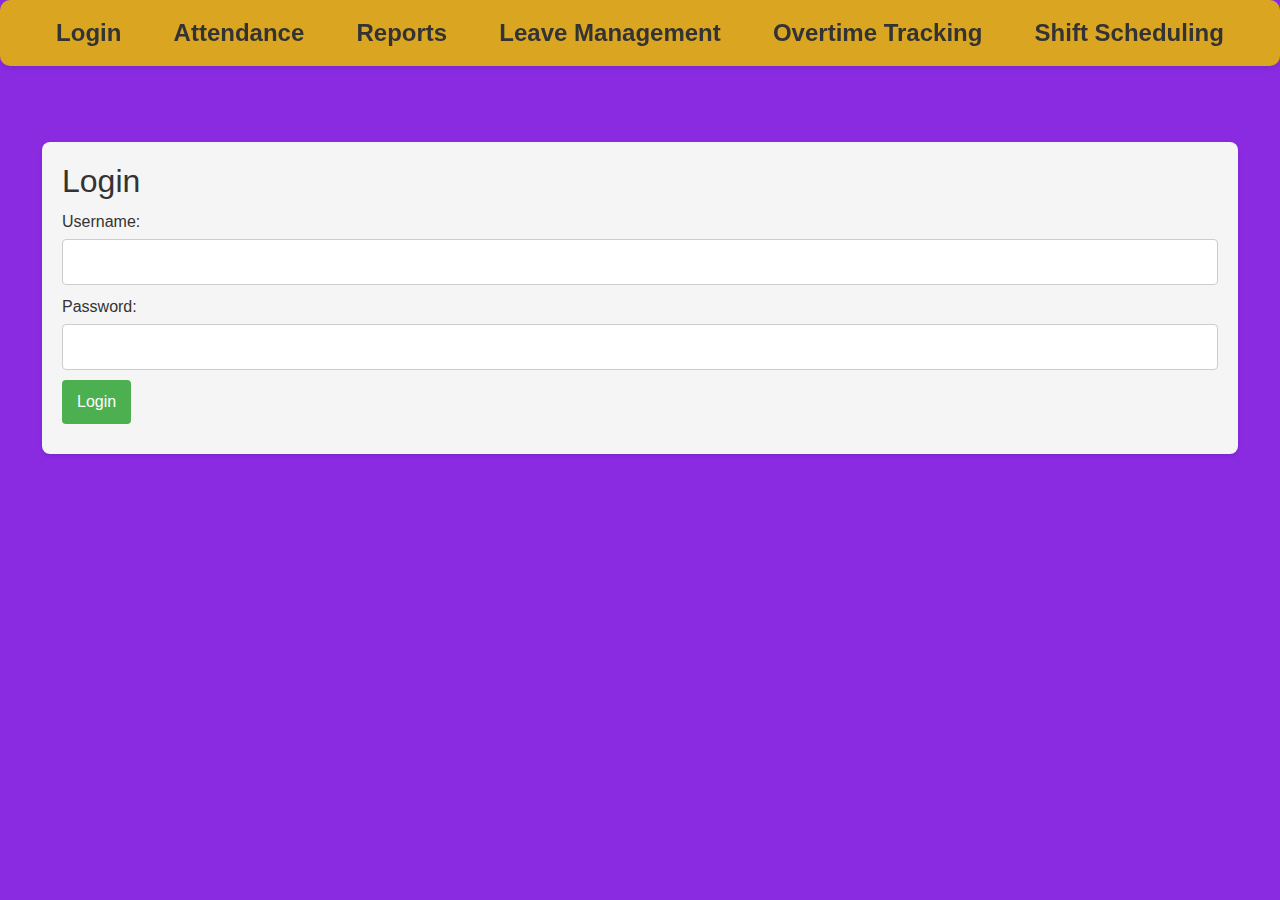
<file: index.html>
<!DOCTYPE html>
<html lang="en">
<head>
    <meta charset="UTF-8">
    <meta name="viewport" content="width=device-width, initial-scale=1.0">
    <title>Login - Employee Attendance Tracker</title>
    <link rel="stylesheet" href="https://stackpath.bootstrapcdn.com/bootstrap/4.5.2/css/bootstrap.min.css">
    <link rel="stylesheet" href="style.css">
</head>
<body>
    <nav>
        <a href="index.html">Login</a>
        <a href="attendance.html">Attendance</a>
        <a href="report.html">Reports</a>
        <a href="leave.html">Leave Management</a>
        <a href="overtime.html">Overtime Tracking</a>
        <a href="shift.html">Shift Scheduling</a>
    </nav>
    <section id="login">
        <h2>Login</h2>
        <form id="login-form">
            <label for="username">Username:</label>
            <input type="text" id="username" required>
            <label for="password">Password:</label>
            <input type="password" id="password" required>
            <button type="submit">Login</button>
        </form>
    </section>
    <script src="script.js"></script>
</body>
</html>
</file>
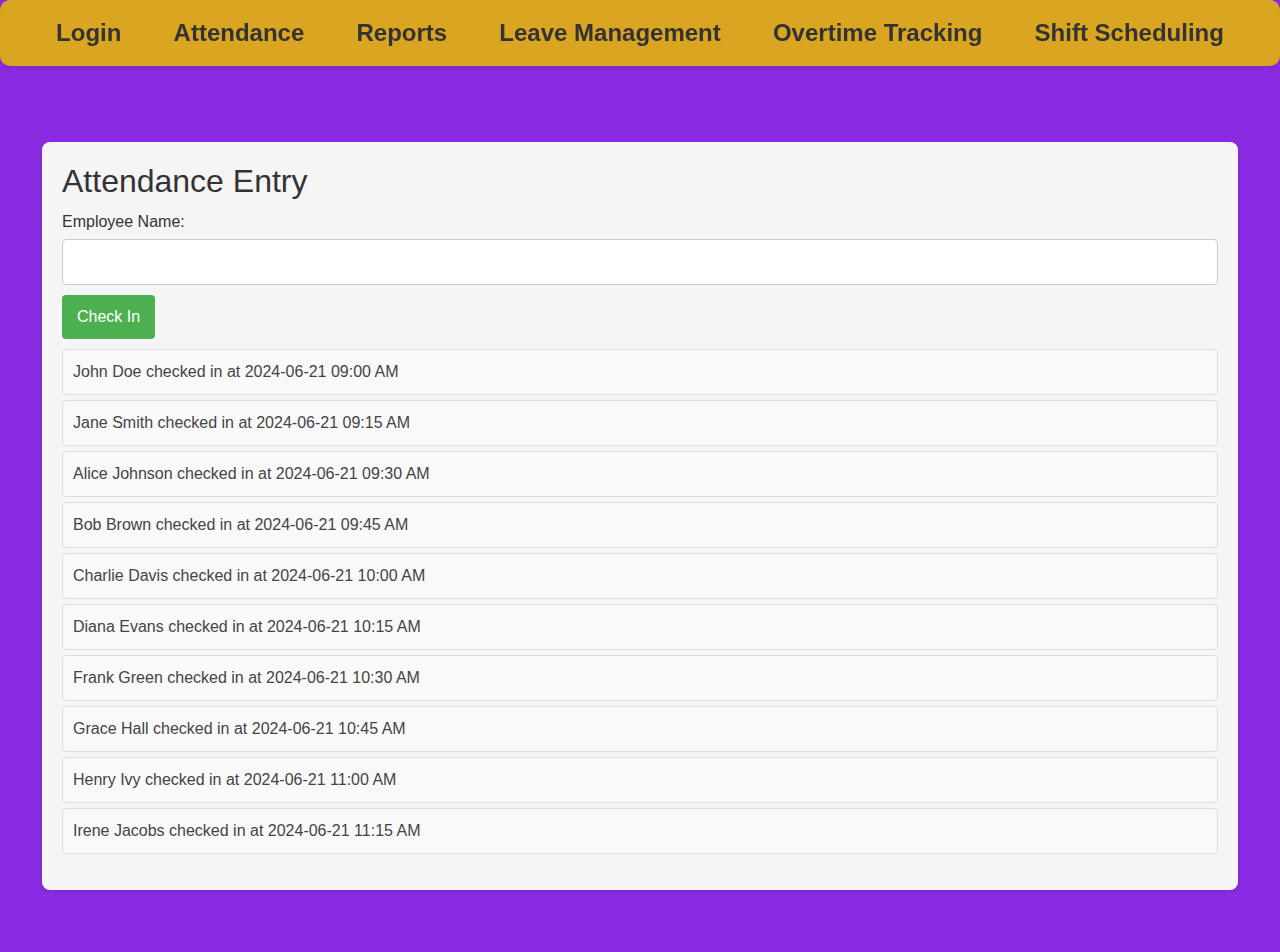
<file: attendance.html>
<!DOCTYPE html>
<html lang="en">
<head>
    <meta charset="UTF-8">
    <meta name="viewport" content="width=device-width, initial-scale=1.0">
    <title>Attendance Entry - Employee Attendance Tracker</title>
    <link rel="stylesheet" href="https://stackpath.bootstrapcdn.com/bootstrap/4.5.2/css/bootstrap.min.css">
    <link rel="stylesheet" href="style.css">
</head>
<body>
    <nav>
        <a href="index.html">Login</a>
        <a href="attendance.html">Attendance</a>
        <a href="reports.html">Reports</a>
        <a href="leave.html">Leave Management</a>
        <a href="overtime.html">Overtime Tracking</a>
        <a href="shift.html">Shift Scheduling</a>
    </nav>
    <section id="attendance-entry">
        <h2>Attendance Entry</h2>
        <form id="attendance-form">
            <label for="employee-name">Employee Name:</label>
            <input type="text" id="employee-name" required>
            <button type="submit">Check In</button>
        </form>
        <ul id="attendance-list"></ul>
    </section>
    <script src="script.js"></script>
</body>
</html>
</file>
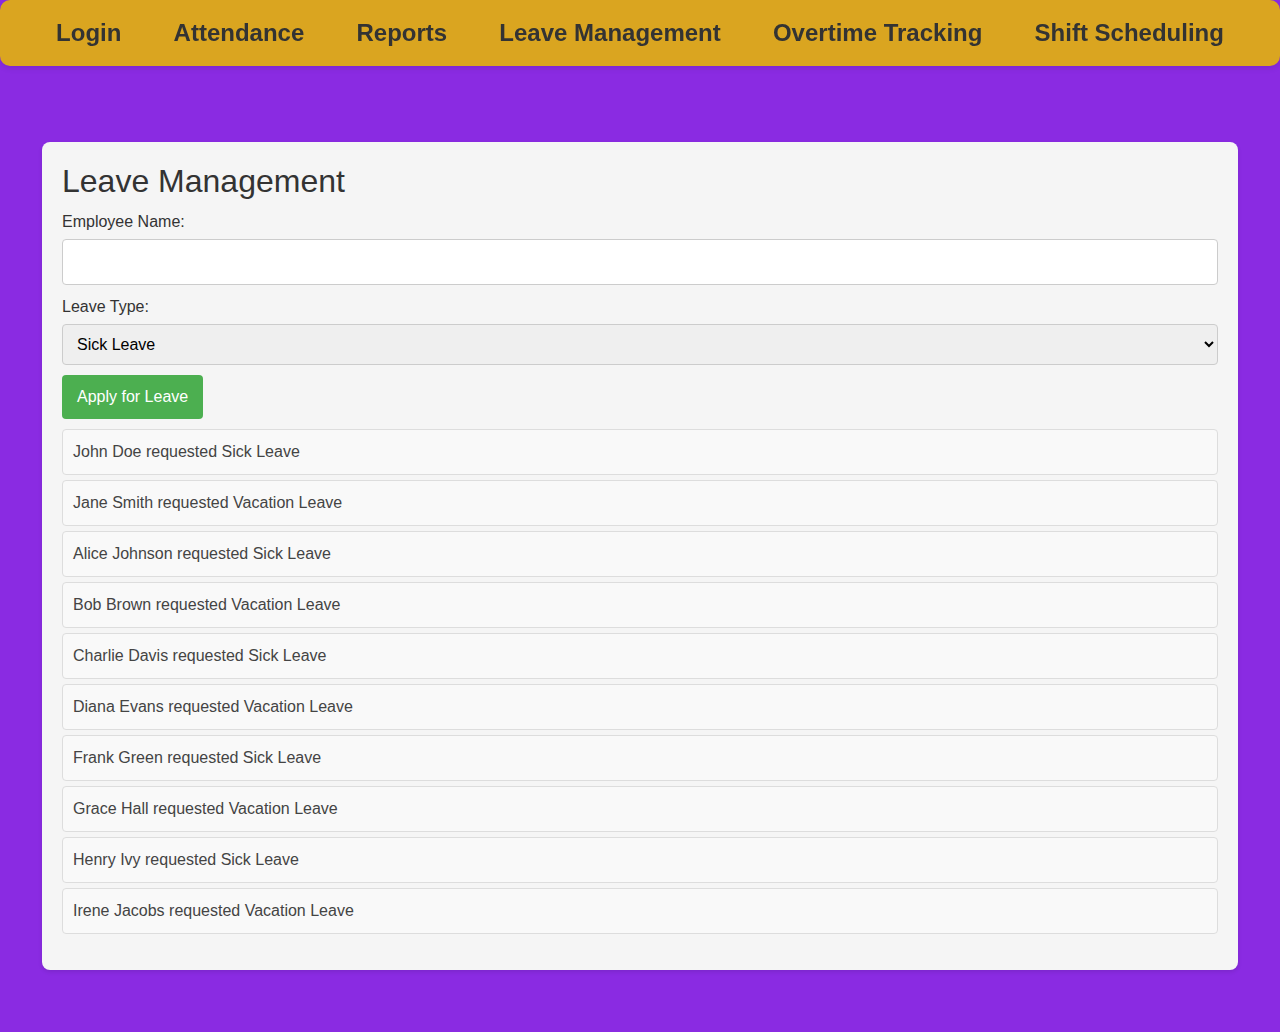
<file: leave.html>
<!DOCTYPE html>
<html lang="en">
<head>
    <meta charset="UTF-8">
    <meta name="viewport" content="width=device-width, initial-scale=1.0">
    <title>Leave Management - Employee Attendance Tracker</title>
    <link rel="stylesheet" href="https://stackpath.bootstrapcdn.com/bootstrap/4.5.2/css/bootstrap.min.css">
    <link rel="stylesheet" href="style.css">
</head>
<body>
    <nav>
        <a href="index.html">Login</a>
        <a href="attendance.html">Attendance</a>
        <a href="reports.html">Reports</a>
        <a href="leave.html">Leave Management</a>
        <a href="overtime.html">Overtime Tracking</a>
        <a href="shift.html">Shift Scheduling</a>
    </nav>
    <section id="leave-management">
        <h2>Leave Management</h2>
        <form id="leave-form">
            <label for="employee-name-leave">Employee Name:</label>
            <input type="text" id="employee-name-leave" required>
            <label for="leave-type">Leave Type:</label>
            <select id="leave-type" required>
                <option value="sick">Sick Leave</option>
                <option value="vacation">Vacation Leave</option>
            </select>
            <button type="submit">Apply for Leave</button>
        </form>
        <ul id="leave-requests"></ul>
    </section>
    <script src="script.js"></script>
</body>
</html>
</file>
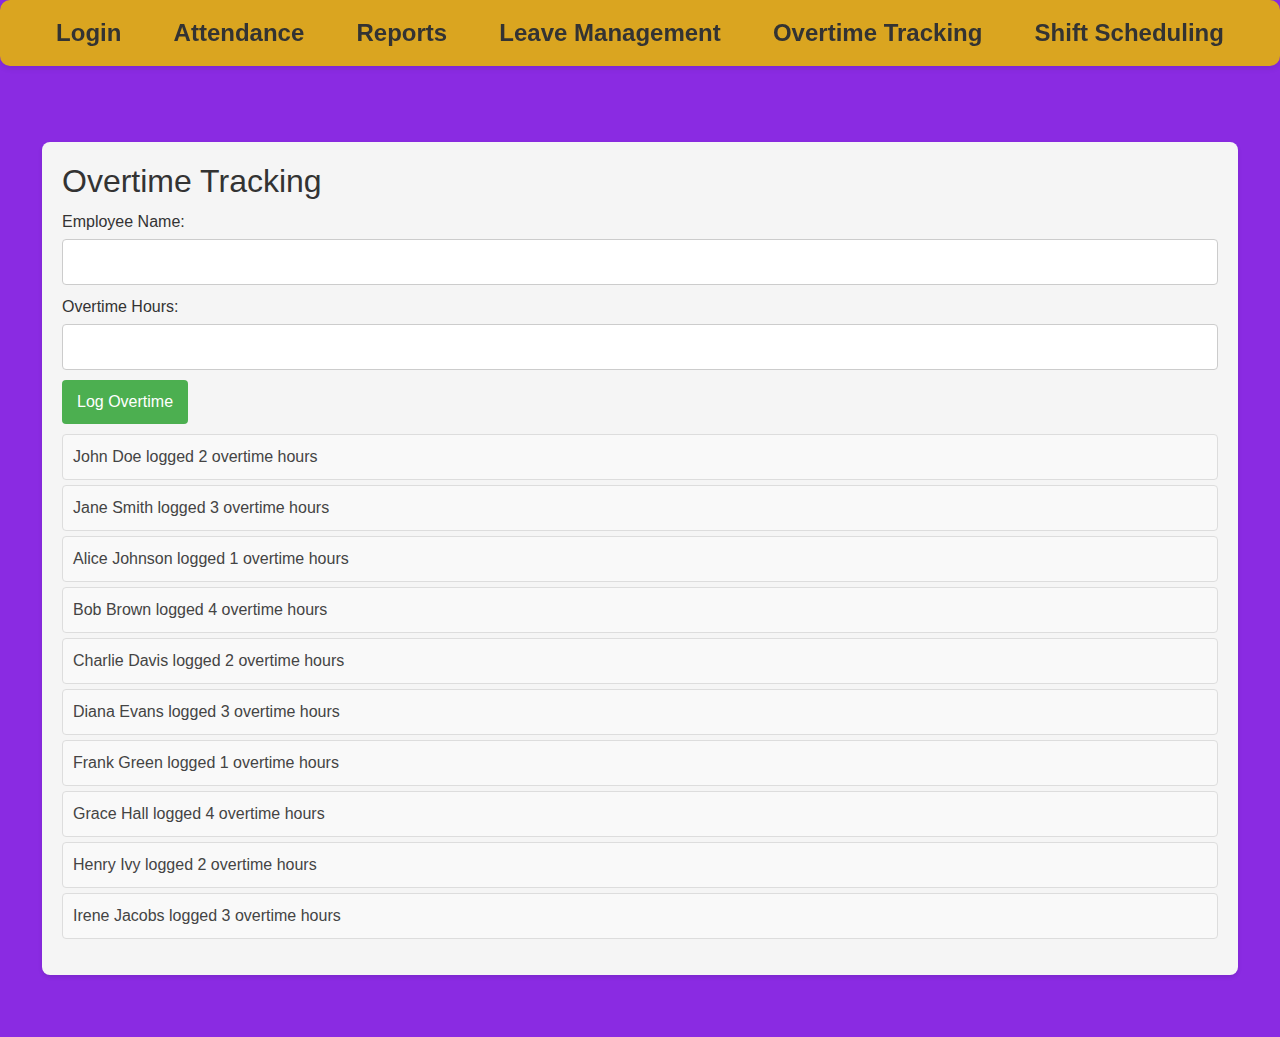
<file: overtime.html>
<!DOCTYPE html>
<html lang="en">
<head>
    <meta charset="UTF-8">
    <meta name="viewport" content="width=device-width, initial-scale=1.0">
    <title>Overtime Tracking - Employee Attendance Tracker</title>
    <link rel="stylesheet" href="https://stackpath.bootstrapcdn.com/bootstrap/4.5.2/css/bootstrap.min.css">
    <link rel="stylesheet" href="style.css">
</head>
<body>
    <nav>
        <a href="index.html">Login</a>
        <a href="attendance.html">Attendance</a>
        <a href="reports.html">Reports</a>
        <a href="leave.html">Leave Management</a>
        <a href="overtime.html">Overtime Tracking</a>
        <a href="shift.html">Shift Scheduling</a>
    </nav>
    <section id="overtime-tracking">
        <h2>Overtime Tracking</h2>
        <form id="overtime-form">
            <label for="employee-name-overtime">Employee Name:</label>
            <input type="text" id="employee-name-overtime" required>
            <label for="overtime-hours">Overtime Hours:</label>
            <input type="number" id="overtime-hours" required>
            <button type="submit">Log Overtime</button>
        </form>
        <ul id="overtime-list"></ul>
    </section>
    <script src="script.js"></script>
</body>
</html>
</file>
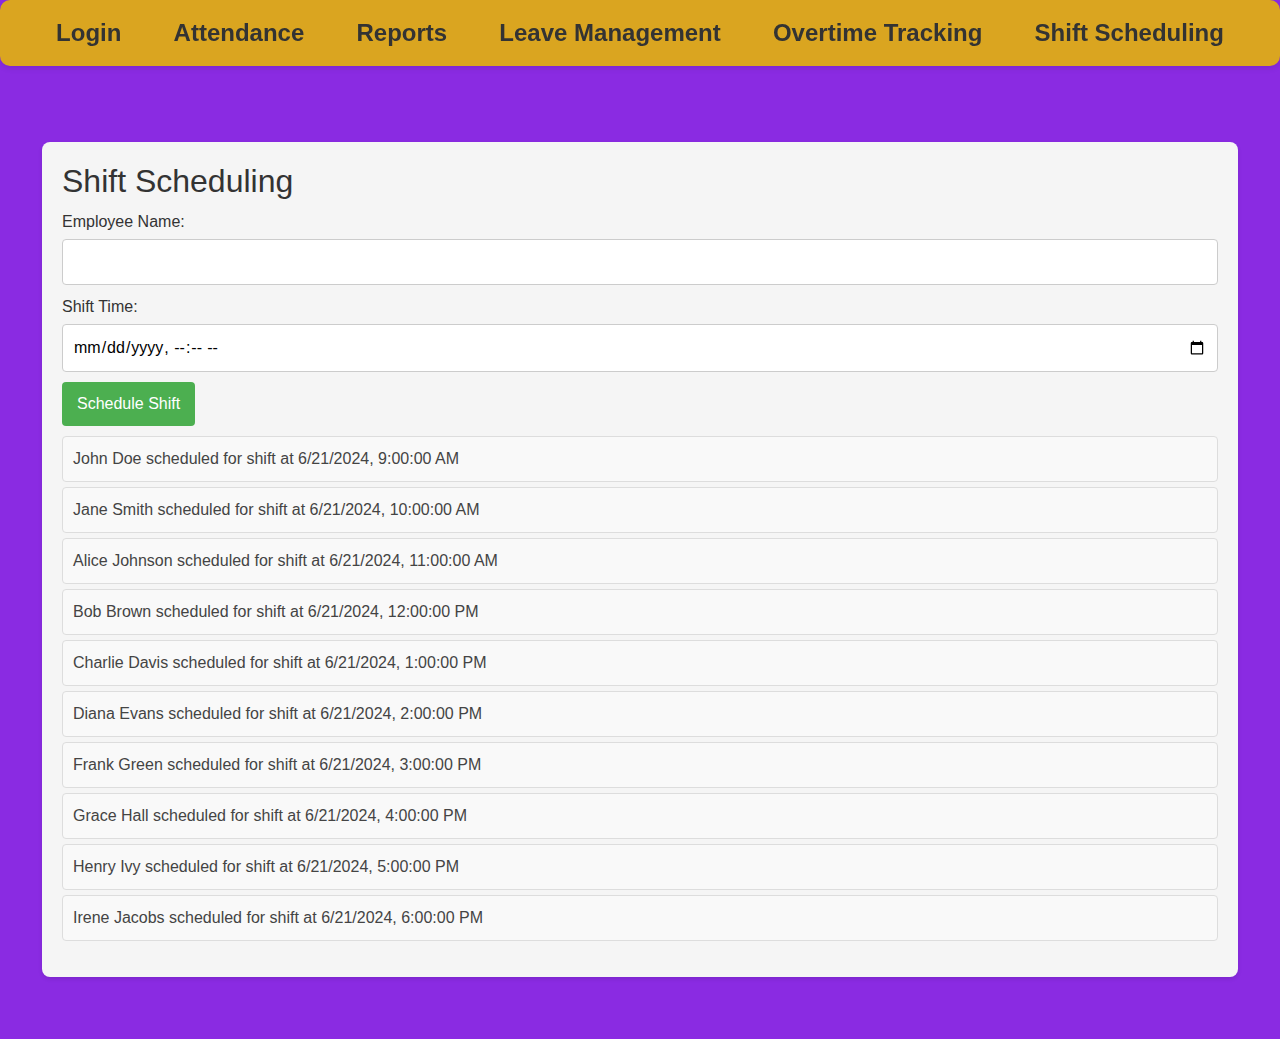
<file: shift.html>
<!DOCTYPE html>
<html lang="en">
<head>
    <meta charset="UTF-8">
    <meta name="viewport" content="width=device-width, initial-scale=1.0">
    <title>Shift Scheduling - Employee Attendance Tracker</title>
    <link rel="stylesheet" href="https://stackpath.bootstrapcdn.com/bootstrap/4.5.2/css/bootstrap.min.css">
    <link rel="stylesheet" href="style.css">
</head>
<body>
    <nav>
        <a href="index.html">Login</a>
        <a href="attendance.html">Attendance</a>
        <a href="reports.html">Reports</a>
        <a href="leave.html">Leave Management</a>
        <a href="overtime.html">Overtime Tracking</a>
        <a href="shift.html">Shift Scheduling</a>
    </nav>
    <section id="shift-scheduling">
        <h2>Shift Scheduling</h2>
        <form id="shift-form">
            <label for="employee-name-shift">Employee Name:</label>
            <input type="text" id="employee-name-shift" required>
            <label for="shift-time">Shift Time:</label>
            <input type="datetime-local" id="shift-time" required>
            <button type="submit">Schedule Shift</button>
        </form>
        <ul id="shift-list"></ul>
    </section>
    <script src="script.js"></script>
</body>
</html>
</file>
<file: style.css>
/* Global Styles */
body {
    font-family: 'Amazon Ember', 'Arial', 'Helvetica', sans-serif;
    margin: 2px;
    padding: 40px;
    background-color: blueviolet;
    color: grey;
}

/* Navigation Bar Styles */
nav {
    margin: 0 auto; /* Center the navigation bar */
    width: 100%; /* Full width */
    background-color: goldenrod;
    padding: 15px 30px; /* Adjusted padding */
    border-radius: 10px; /* No border radius */
    box-shadow: 0 2px 6px rgba(0, 0, 0, 0.1);
    display: flex;
    justify-content: space-around; /* Distribute nav items */
    align-items: center;
    position: fixed; /* Fix to the top of the page */
    top: 0;
    left: 0;
    right: 0;
    z-index: 1000; /* Ensure it stays on top */
}

nav a {
    font-size: 1.5em; /* Larger text */
    font-weight: bold;
    text-decoration: none;
    color: white;
    transition: color 0.3s ease, transform 0.3s ease; /* Add transform transition */
}

nav a:hover {
    color: red;
    transform: scale(1.1); /* Slightly increase size on hover */
}

/* Main Content Section */
section {
    margin-top: 100px; /* Ensure content is not hidden under the fixed nav */
    margin-bottom: 20px;
    padding: 20px;
    background: yellow; /* Lighter background color */
    color: #444; /* Darker text color */
    border-radius: 8px;
    box-shadow: 0 2px 4px rgba(0, 0, 0, 0.1);
    transition: transform 0.3s ease, box-shadow 0.3s ease;
}

section:hover {
    transform: translateY(-5px);
    box-shadow: 0 4px 8px rgba(0, 0, 0, 0.2);
}

h2 {
    margin-bottom: 10px;
    color: #0056b3;
    font-size: 2em; /* Larger headings */
}

/* Form Styles */
form {
    margin-bottom: 10px;
}

label {
    display: block;
    margin-bottom: 5px;
}

input[type="text"],
input[type="password"],
input[type="number"],
input[type="datetime-local"],
select {
    width: 100%;
    padding: 10px;
    border: 1px solid #ccc;
    border-radius: 4px;
    box-sizing: border-box;
    margin-bottom: 10px;
    transition: border-color 0.3s ease;
}

input[type="text"]:focus,
input[type="password"]:focus,
input[type="number"]:focus,
input[type="datetime-local"]:focus,
select:focus {
    border-color: #0056b3;
}

button[type="submit"] {
    background-color: #4CAF50;
    color: white;
    padding: 10px 15px;
    border: none;
    border-radius: 4px;
    cursor: pointer;
    transition: background-color 0.3s ease, transform 0.3s ease;
}

button[type="submit"]:hover {
    background-color: #45a049;
    transform: translateY(-2px);
}

button[type="submit"]:active {
    transform: translateY(0);
}

/* List Styles */
ul {
    list-style-type: none;
    padding: 0;
}

li {
    margin-bottom: 5px;
    padding: 10px;
    background-color: #f9f9f9;
    border: 1px solid #ddd;
    border-radius: 4px;
    transition: background-color 0.3s ease;
}

li:hover {
    background-color: #f1f1f1;
}

/* Animations */
@keyframes fadeIn {
    from { opacity: 0; }
    to { opacity: 1; }
}

body, section {
    animation: fadeIn 0.5s ease-in-out;
}

/* Increase Text Exposure */
nav a,
h2,
label {
    color: #333;
}

/* Additional Color to Div */
section {
    background: #f5f5f5; /* Lighter background color */
    color: #444; /* Darker text color */
}
</file>
